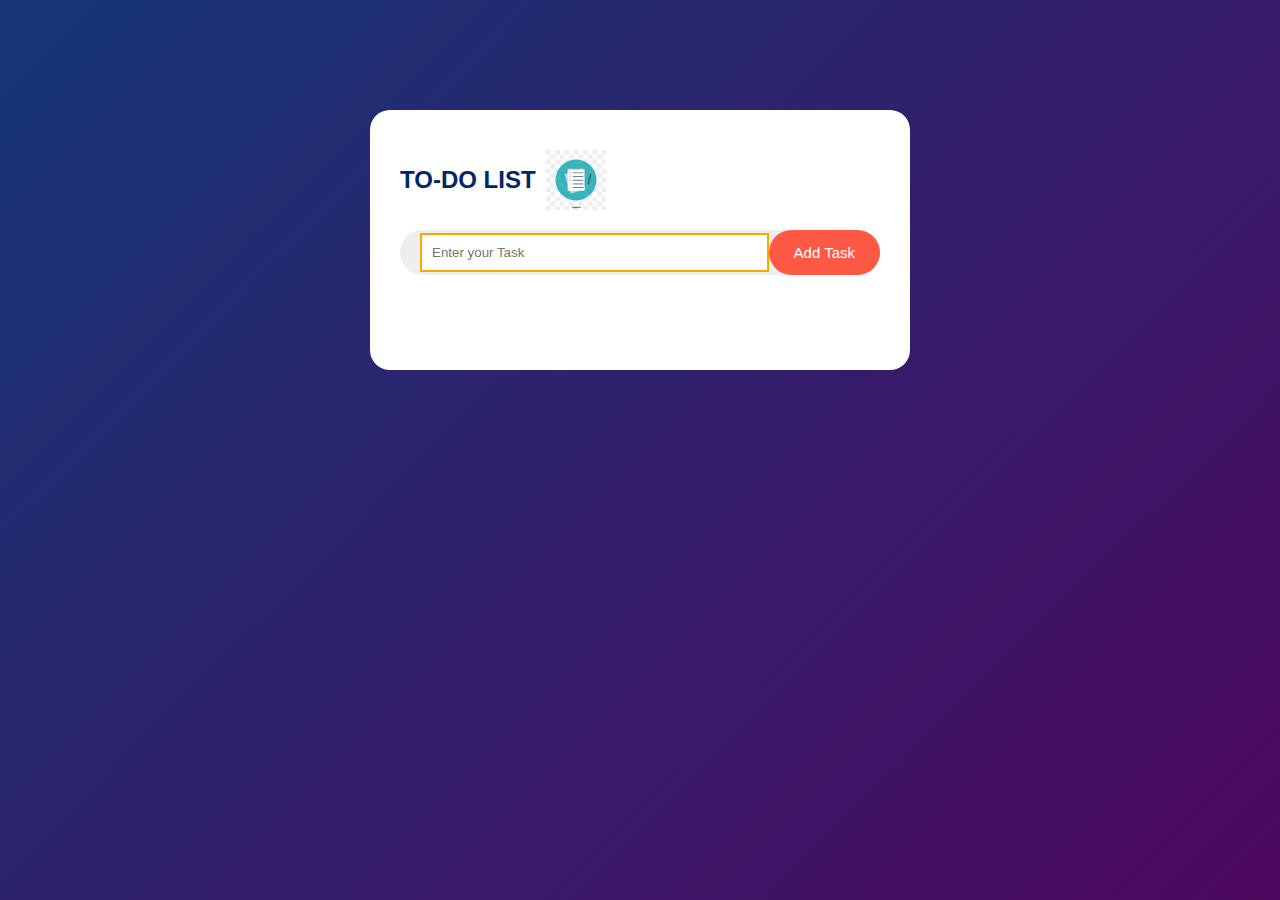
<file: myportfolio/Todo_List/index.html>
<!DOCTYPE html>
<html lang="en">
<head>
    <meta charset="UTF-8">
    <meta name="viewport" content="width=device-width, initial-scale=1.0">
    <title>Todo-List App</title>
    <link rel="stylesheet" href="style.css"/>
</head>
<body>
    <div class="container">
        <div class="todo-app">
        <h2>TO-DO LIST<img src="img.jpg" alt="image" /></h2>
        <div class="row">
            <input type="text" id="input-box" placeholder="Enter your Task">
            <button onclick="addTask()">Add Task</button>
        </div>
        <ul id="list-container">
            <!-- <li class="checked">task 1</li>
            <li>task 2</li>
            <li>task 3</li>
            <li>task 4</li> -->
        </ul>
    </div>
    </div>

    <script src="script.js"></script>
</body>
</html>
</file>
<file: myportfolio/Todo_List/style.css>
* {
    margin: 0;
    padding: 0;
    font-family:'poppins',sans-serif;
    box-sizing: border-box;
}
.container {
    width:100%;
    height:100vh;
    background: linear-gradient(135deg,#153677,#4e085f);
    padding:10px;
}
.todo-app {
    width: 100%;
    max-width: 540px;
    background: #fff;
    margin: 100px auto 20px;
    padding:40px 30px 70px;
    border-radius: 20px;
}
.todo-app h2 {
    color:#002765;
    display: flex;
    align-items: center;
    margin-bottom: 20px;
}
.todo-app h2 img {
    width:60px;
    margin-left: 10px;
}
.row {
    display: flex;
    align-items: center;
    justify-content: space-between;
    background: #edeef0;
    border-radius: 30px ;
    padding-left: 20px;
    margin-bottom: 25px;
}
input {
    flex:1;
    border: none;
    outline: none;
    border: 2px solid orange;
    padding:10px;
}
button {
    border: none;
    outline: none;
    padding: 14px 25px;
    background: #ff5945;
    color:white;
    font-size: 15px;
    cursor: pointer;
    border-radius: 40px;
}

ul li {
    list-style: none;
    font-size: 17px;
    padding: 12px 8px 12px 50px;
    cursor: pointer;
    position: relative;
}

ul li::before {
    content: '';
    position: absolute;
    height: 28px;
    width: 28px;
    border-radius: 50px;
    background-image: url(images.png);
    background-size: cover;
    background-position: center;
    top:12px;
    left:8px;
}
ul li.checked {
    color: #555;
    text-decoration: line-through;
}
ul li.checked::before {
    background-image: url(icone.png);
}

ul li span {
    position:absolute;
    right:0;
    top:5px;
    width:40px;
    height:40px;
    font-size: 22px;
    color:#555;
    line-height: 40px;
    text-align:center;
    border-radius: 50%;
}
ul li span:hover {
    background:#ff5945;
}
</file>
